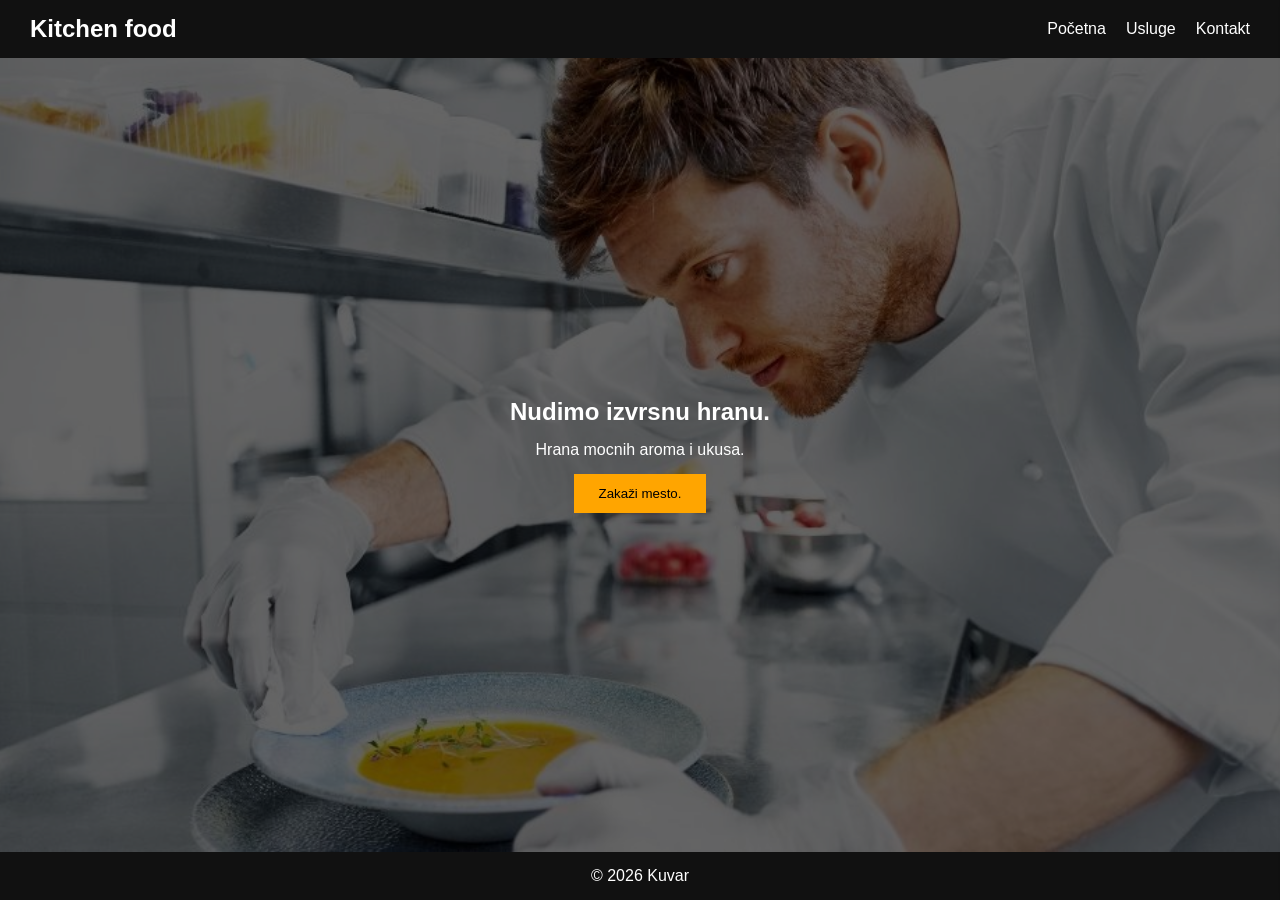
<file: index.html>
<!DOCTYPE html>
<html lang="sr">

<head>
    <meta charset="UTF-8">
    <meta name="viewport" content="width=device-width, initial-scale=1.0">
    <title>Kuvar</title>
    <link rel="stylesheet" href="style.css">
</head>

<body>
    <!-- NAV -->
    <nav>
        <h1>Kitchen food</h1>
        <ul>
            <li><a href="index.html">Početna</a></li>
            <li><a href="usluge.html">Usluge</a></li>
            <li><a href="kontakt.html">Kontakt</a></li>
        </ul>
    </nav>

    <main>
        <!-- HERO -->
        <header>
            <div class="overlay">
                <h2>Nudimo izvrsnu hranu.</h2>
                <p>Hrana mocnih aroma i ukusa.</p>
                <button id="openForm">Zakaži mesto.</button>
            </div>
        </header>
    </main>

    <div id="modal" class="modal">
        <div class="modal-content">

            <span id="closeModal">&times;</span>

            <h2>Zakazivanje mesta</h2>

            <form>
                <input type="text" placeholder="Ime " required>
                <input type="email" placeholder="Email adresa" required>
                <button type="submit">Pošalji</button>
            </form>

        </div>
    </div>

    <div id="sidebar" class="sidebar">

        <span id="closeSidebar">&times;</span>

        <h2>Zakazivanje mesta</h2>

        <form>
            <input type="text" placeholder="Ime " required>
            <input type="email" placeholder="Email adresa" required>
            <button type="submit">Pošalji</button>
        </form>

    </div>

    <!-- FOOTER -->
    <footer>
        <p>© 2026 Kuvar</p>
    </footer>

    <script>        
        const openBtn = document.getElementById("openForm");
        const sidebar = document.getElementById("sidebar");
        const closeBtn = document.getElementById("closeSidebar");

        // otvori sidebar
        openBtn.onclick = function () {
            sidebar.classList.add("active");
        }

        // zatvori sidebar
        closeBtn.onclick = function () {
            sidebar.classList.remove("active");
        }
    </script>
</body>

</html>
</file>
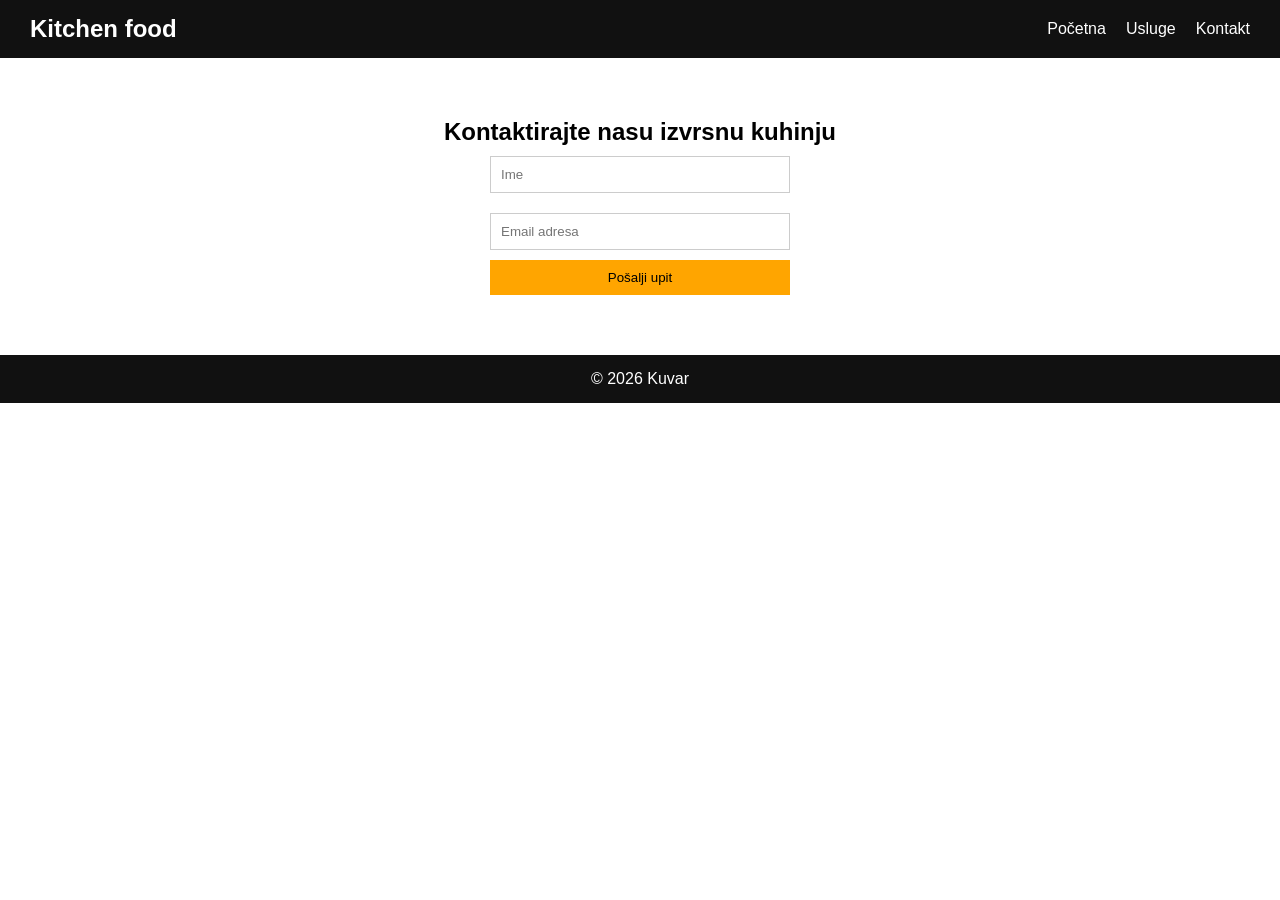
<file: kontakt.html>
<!DOCTYPE html>
<html lang="sr">

<head>
    <meta charset="UTF-8">
    <meta name="viewport" content="width=device-width, initial-scale=1.0">
    <title>Kuvar</title>
    <link rel="stylesheet" href="style.css">    
</head>

<body>

    <!-- NAV -->
    <nav>
        <h1>Kitchen food</h1>
        <ul>
            <li><a href="index.html">Početna</a></li>
            <li><a href="usluge.html">Usluge</a></li>
            <li><a href="kontakt.html">Kontakt</a></li>
        </ul>
    </nav>
    
    <!-- KONTAKT -->
    <section id="kontakt">
        <h2>Kontaktirajte nasu izvrsnu kuhinju</h2>

        <form>
            <input type="text" placeholder="Ime" required>
            <input type="email" placeholder="Email adresa" required>
            <button type="submit">Pošalji upit</button>
        </form>
    </section>

    <!-- FOOTER -->
    <footer>
        <p>© 2026 Kuvar</p>
    </footer>

</body>

</html>
</file>
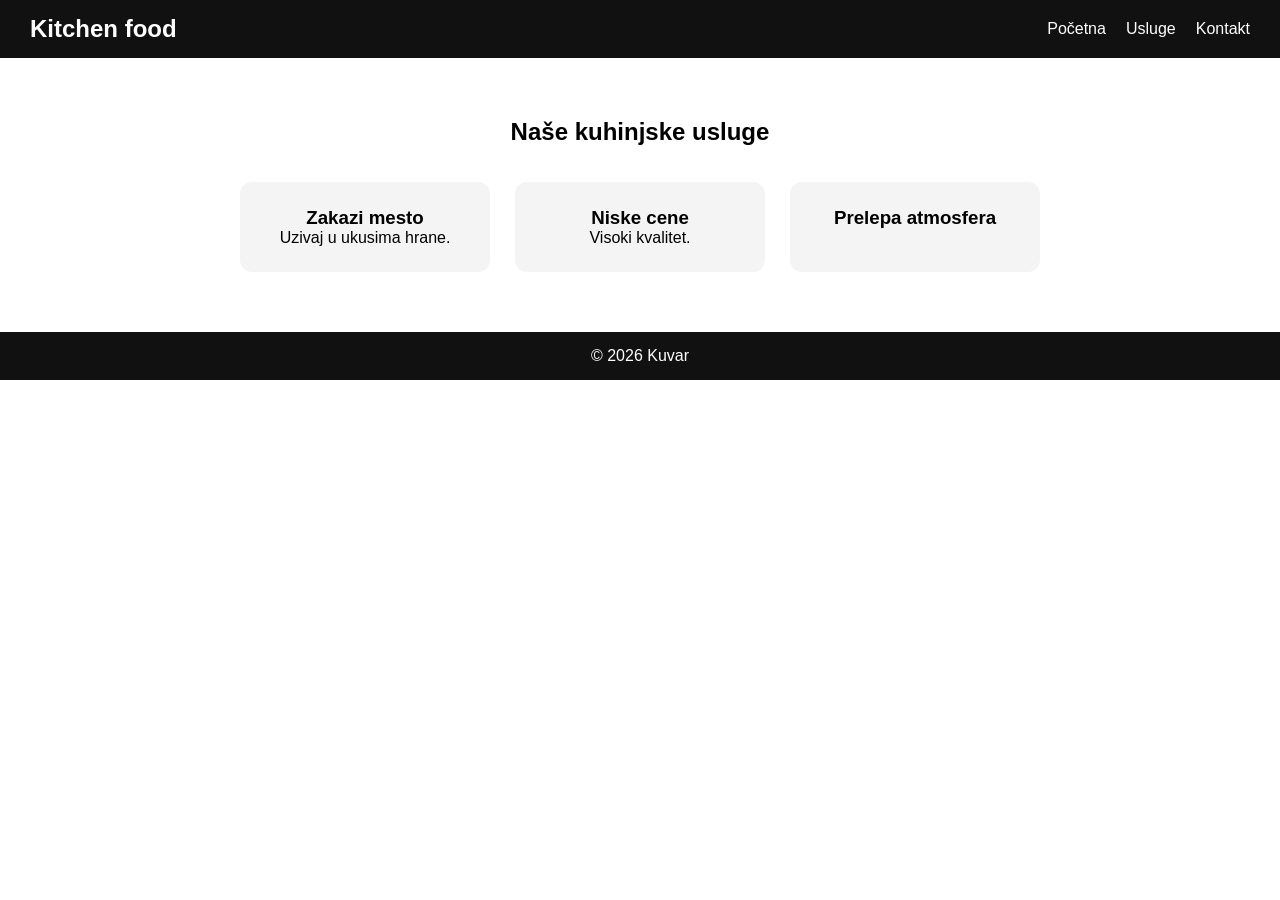
<file: usluge.html>
<!DOCTYPE html>
<html lang="sr">

<head>
    <meta charset="UTF-8">
    <meta name="viewport" content="width=device-width, initial-scale=1.0">
    <title>Kuvar</title>
    <link rel="stylesheet" href="style.css">
</head>

<body>

    <!-- NAV -->
    <nav>
        <h1>Kitchen food</h1>
        <ul>
            <li><a href="index.html">Početna</a></li>
            <li><a href="usluge.html">Usluge</a></li>
            <li><a href="kontakt.html">Kontakt</a></li>
        </ul>
    </nav>
    
    <!-- USLUGE -->
    <section id="usluge">
        <h2>Naše kuhinjske usluge</h2>
        <br><br>

        <div class="cards">
            <div class="card">
                <h3>Zakazi mesto</h3>
                <p>Uzivaj u ukusima hrane.</p>
            </div>

            <div class="card">
                <h3>Niske cene</h3>
                <p>Visoki kvalitet.</p>
            </div>

            <div class="card">
                <h3>Prelepa atmosfera</h3>
                <p></p>
            </div>
        </div>
    </section>   

    <!-- FOOTER -->
    <footer>
        <p>© 2026 Kuvar</p>
    </footer>

</body>

</html>
</file>
<file: style.css>
/* RESET */
* {
    margin: 0;
    padding: 0;
    box-sizing: border-box;
}

/* OSNOVA */
body {
    font-family: 'Segoe UI', Tahoma, Geneva, Verdana, sans-serif;

    display: flex;
    flex-direction: column;
    min-height: 100vh;
}

/* MAIN */
main {
    flex: 1;
    display: flex;
    flex-direction: column;
}

/* NAV */
nav {
    display: flex;
    justify-content: space-between;
    align-items: center;
    background: #111111;
    color: white;
    padding: 15px 30px;
}

nav ul {
    list-style: none;
    display: flex;
    gap: 20px;
}

nav a {
    color: white;
    text-decoration: none;
    transition: 0.3s;
}

nav a:hover {
    color: orange;
}

/* HERO (background slika) */
header {
    flex: 1;
    background: url('kuvar.jpg') no-repeat center/cover;
    position: relative;
}

/* OVERLAY */
.overlay {
    position: absolute;
    top: 0;
    left: 0;
    right: 0;
    bottom: 0;

    background: rgba(0, 0, 0, 0.6);

    display: flex;
    flex-direction: column;
    justify-content: center;
    align-items: center;
    gap: 15px;

    color: white;
    text-align: center;
}

/* HERO dugme */
.overlay button {
    padding: 12px 25px;
    background: orange;
    border: none;
    cursor: pointer;
    transition: 0.3s;
}

.overlay button:hover {
    background: darkorange;
    transform: scale(1.05);
}

/* SEKCIJE */
section {
    padding: 60px 20px;
    text-align: center;
}

/* KARTICE */
.cards {
    display: flex;
    justify-content: center;
    gap: 25px;
    flex-wrap: wrap;
}

.card {
    background: #f4f4f4;
    padding: 25px;
    width: 250px;
    border-radius: 12px;
    transition: 0.3s;
}

.card:hover {
    transform: translateY(-10px);
    box-shadow: 0 10px 20px rgba(0,0,0,0.2);
}

/* FORMA */
form {
    display: flex;
    flex-direction: column;
    max-width: 300px;
    margin: auto;
}

input, textarea {
    margin: 10px 0;
    padding: 10px;
    border: 1px solid #ccc;
}

form button {
    background: orange;
    border: none;
    padding: 10px;
    cursor: pointer;
}

form button:hover {
    background: darkorange;
}

/* FOOTER */
footer {
    background: #111;
    color: white;
    text-align: center;
    padding: 15px;
}

/* MODAL POZADINA */
.modal {
    display: none;
    position: fixed;
    top: 0;
    left: 0;
    right: 0;
    bottom: 0;

    background: rgba(0,0,0,0.7);

    justify-content: center;
    align-items: center;
}

/* SADRŽAJ MODALA */
.modal-content {
    background: white;
    padding: 30px;
    border-radius: 10px;
    width: 300px;
    text-align: center;
    position: relative;
}

/* X dugme */
#closeModal {
    position: absolute;
    top: 10px;
    right: 15px;
    cursor: pointer;
    font-size: 20px;
}

/* SIDEBAR */
.sidebar {
    position: fixed;
    top: 0;
    right: -320px; /* sakriven */
    width: 300px;
    height: 100%;

    background: black;
    color: white;
    box-shadow: -5px 0 15px rgba(0,0,0,0.3);

    padding: 20px;
    transition: 0.4s;

    display: flex;
    flex-direction: column;
    gap: 15px;
}

/* kada je otvoren */
.sidebar.active {
    right: 0;
}

/* X dugme */
#closeSidebar {
    align-self: flex-end;
    cursor: pointer;
    font-size: 22px;
}

/* forma unutra */
.sidebar form {
    display: flex;
    flex-direction: column;
}

.sidebar input {
    margin: 10px 0;
    padding: 10px;
}

.sidebar button {
    background: orange;
    border: none;
    padding: 10px;
    cursor: pointer;
}

.sidebar button:hover {
    background: darkorange;
}

/* 📱 RESPONSIVE */
@media (max-width: 768px) {

    nav {
        flex-direction: column;
        gap: 10px;
    }

    .cards {
        flex-direction: column;
        align-items: center;
    }
</file>
